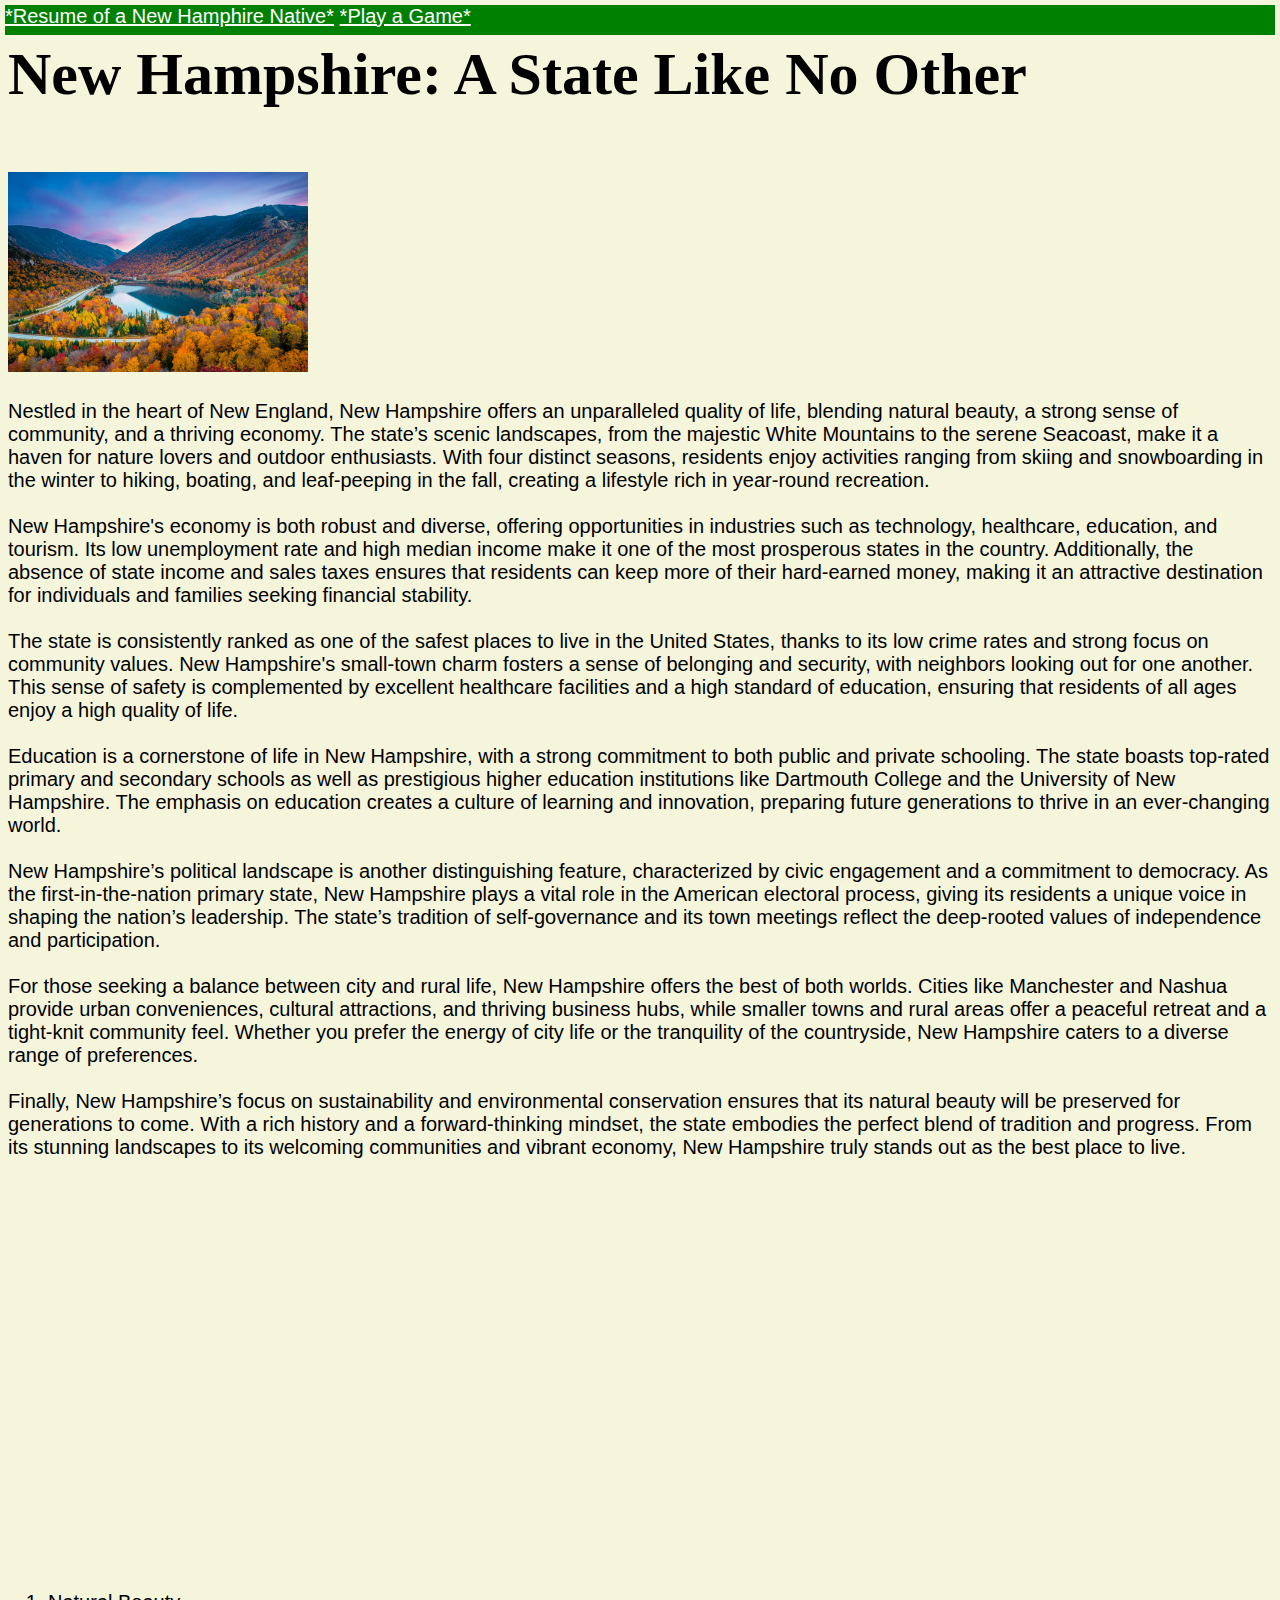
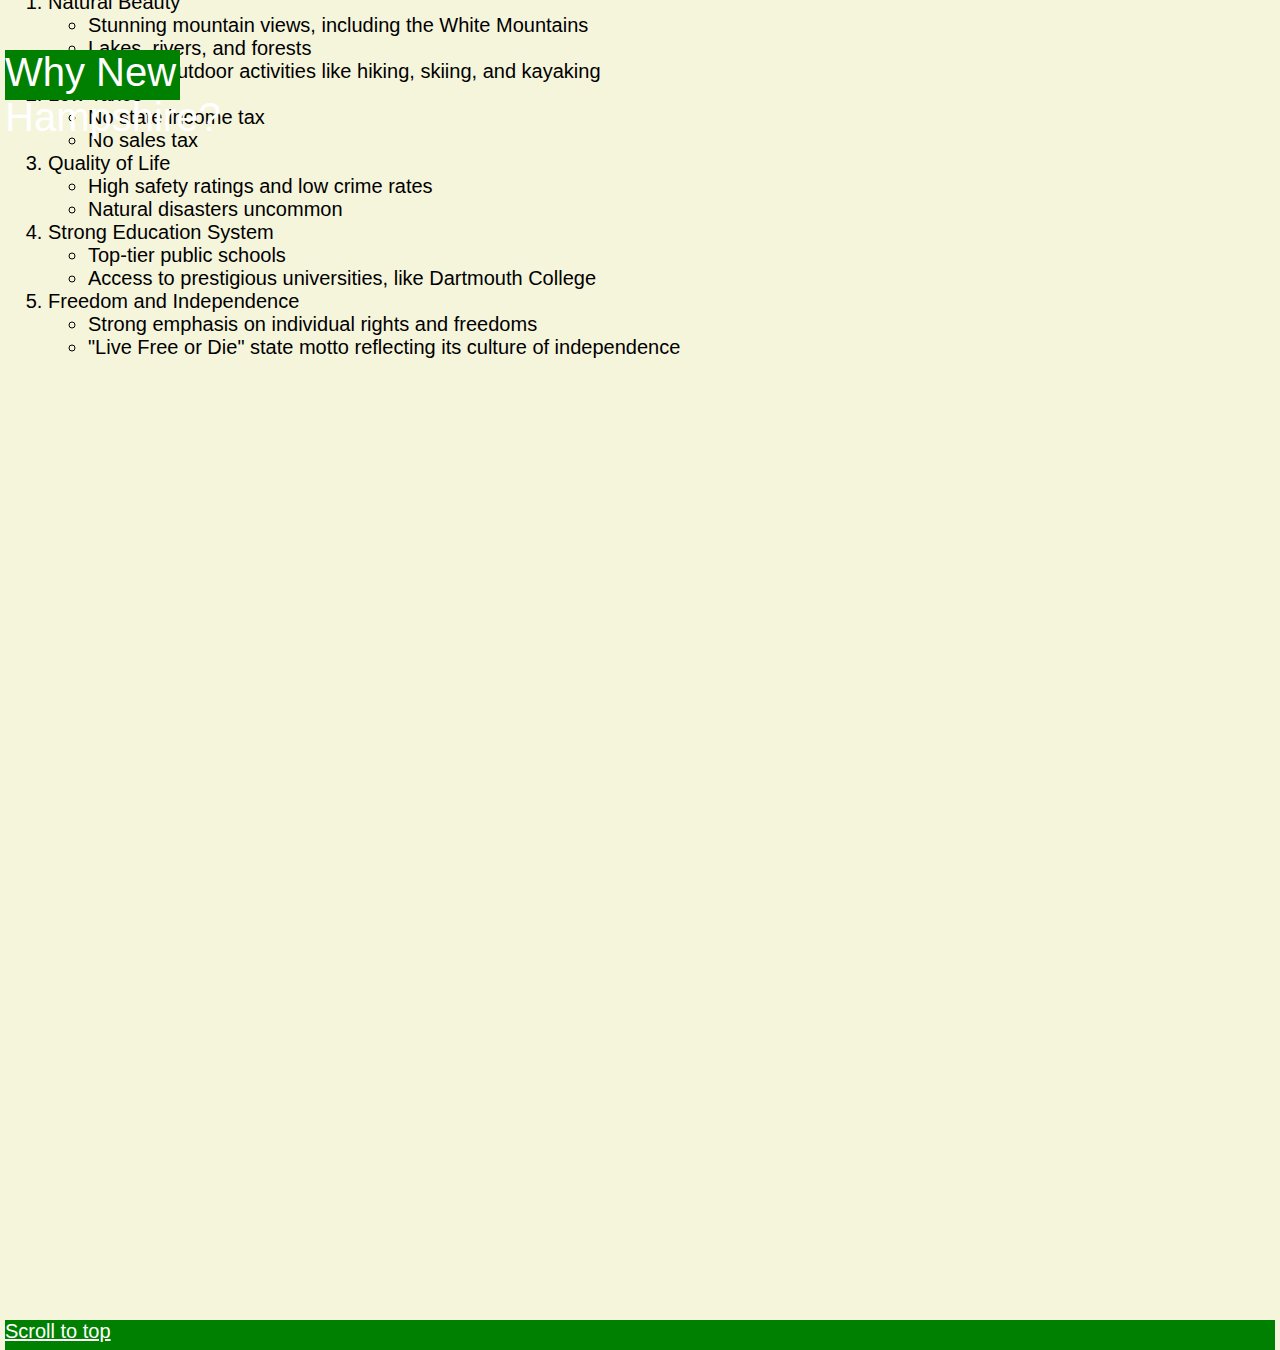
<file: html/scratchpage.html>
<!DOCTYPE html>
<html lang="en">
<head>
    <meta charset="UTF-8">
    <meta name="viewport" content="width=device-width, initial-scale=1.0">
    <title>Document</title>
    <link href="../css/customstyles.css" rel="stylesheet">
    <div class="common header">
        <a href="../index.html">*Resume of a New Hamphire Native*</a>
        <a href="webapp.html">*Play a Game*</a>
    </div>
    <div class="common question">
        Why New Hampshire?
    </div>
    <div class="common footer">
        <a href="#top">Scroll to top</a>
        </div>
</head>
<body>

    
   
        <h1>New Hampshire: A State Like No Other</h1>
        <br>
        <img src="../Images/SP1.jpg" alt="NH" width="300">
    <br><br>
    Nestled in the heart of New England, New Hampshire offers an unparalleled quality of life, blending natural beauty, a strong sense of community, and a thriving economy. The state’s scenic landscapes, from the majestic White Mountains to the serene Seacoast, make it a haven for nature lovers and outdoor enthusiasts. With four distinct seasons, residents enjoy activities ranging from skiing and snowboarding in the winter to hiking, boating, and leaf-peeping in the fall, creating a lifestyle rich in year-round recreation.
    <br><br>

New Hampshire's economy is both robust and diverse, offering opportunities in industries such as technology, healthcare, education, and tourism. Its low unemployment rate and high median income make it one of the most prosperous states in the country. Additionally, the absence of state income and sales taxes ensures that residents can keep more of their hard-earned money, making it an attractive destination for individuals and families seeking financial stability.

<br><br>
The state is consistently ranked as one of the safest places to live in the United States, thanks to its low crime rates and strong focus on community values. New Hampshire's small-town charm fosters a sense of belonging and security, with neighbors looking out for one another. This sense of safety is complemented by excellent healthcare facilities and a high standard of education, ensuring that residents of all ages enjoy a high quality of life.
<br><br>
Education is a cornerstone of life in New Hampshire, with a strong commitment to both public and private schooling. The state boasts top-rated primary and secondary schools as well as prestigious higher education institutions like Dartmouth College and the University of New Hampshire. The emphasis on education creates a culture of learning and innovation, preparing future generations to thrive in an ever-changing world.
<br><br>
New Hampshire’s political landscape is another distinguishing feature, characterized by civic engagement and a commitment to democracy. As the first-in-the-nation primary state, New Hampshire plays a vital role in the American electoral process, giving its residents a unique voice in shaping the nation’s leadership. The state’s tradition of self-governance and its town meetings reflect the deep-rooted values of independence and participation.
<br><br>
For those seeking a balance between city and rural life, New Hampshire offers the best of both worlds. Cities like Manchester and Nashua provide urban conveniences, cultural attractions, and thriving business hubs, while smaller towns and rural areas offer a peaceful retreat and a tight-knit community feel. Whether you prefer the energy of city life or the tranquility of the countryside, New Hampshire caters to a diverse range of preferences.
<br><br>
Finally, New Hampshire’s focus on sustainability and environmental conservation ensures that its natural beauty will be preserved for generations to come. With a rich history and a forward-thinking mindset, the state embodies the perfect blend of tradition and progress. From its stunning landscapes to its welcoming communities and vibrant economy, New Hampshire truly stands out as the best place to live.
<br><br>
<iframe width="560" height="315" src="https://www.youtube.com/embed/N-nAhEiu2ck?si=6UgyXagvSprmjN9U" title="YouTube video player" frameborder="0" allow="accelerometer; autoplay; clipboard-write; encrypted-media; gyroscope; picture-in-picture; web-share" referrerpolicy="strict-origin-when-cross-origin" allowfullscreen></iframe>
<br><br>
<br><br>


<ol>
    <li>Natural Beauty</li>
        <ul>
            <li>Stunning mountain views, including the White Mountains</li>
            <li>Lakes, rivers, and forests</li>
            <li>Ideal for outdoor activities like hiking, skiing, and kayaking</li>
        </ul>
    <li>Low Taxes</li>
        <ul>
            <li>No state income tax</li>
            <li>No sales tax</li>
        </ul>
    <li>Quality of Life</li>
        <ul>
            <li>High safety ratings and low crime rates</li>
            <li>Natural disasters uncommon</li>
        </ul>
    <li>Strong Education System</li>
        <ul>
            <li>Top-tier public schools</li>
            <li>Access to prestigious universities, like Dartmouth College</li>
        </ul>
    <li>Freedom and Independence</li>
        <ul>
            <li>Strong emphasis on individual rights and freedoms</li>
            <li>"Live Free or Die" state motto reflecting its culture of independence</li>
        </ul>
<ol>
<br><br>
<div class='tableauPlaceholder' id='viz1734559765422' style='position: relative'><noscript><a href='#'><img alt='Medigap ' src='https:&#47;&#47;public.tableau.com&#47;static&#47;images&#47;St&#47;StateMedigapCosts-ProjectHealthViz&#47;Medigap&#47;1_rss.png' style='border: none' /></a></noscript><object class='tableauViz'  style='display:none;'><param name='host_url' value='https%3A%2F%2Fpublic.tableau.com%2F' /> <param name='embed_code_version' value='3' /> <param name='site_root' value='' /><param name='name' value='StateMedigapCosts-ProjectHealthViz&#47;Medigap' /><param name='tabs' value='no' /><param name='toolbar' value='yes' /><param name='static_image' value='https:&#47;&#47;public.tableau.com&#47;static&#47;images&#47;St&#47;StateMedigapCosts-ProjectHealthViz&#47;Medigap&#47;1.png' /> <param name='animate_transition' value='yes' /><param name='display_static_image' value='yes' /><param name='display_spinner' value='yes' /><param name='display_overlay' value='yes' /><param name='display_count' value='yes' /><param name='language' value='en-US' /></object></div>                <script type='text/javascript'>                    var divElement = document.getElementById('viz1734559765422');                    var vizElement = divElement.getElementsByTagName('object')[0];                    if ( divElement.offsetWidth > 800 ) { vizElement.style.width='1000px';vizElement.style.height='727px';} else if ( divElement.offsetWidth > 500 ) { vizElement.style.width='1000px';vizElement.style.height='727px';} else { vizElement.style.width='100%';vizElement.style.height='927px';}                     var scriptElement = document.createElement('script');                    scriptElement.src = 'https://public.tableau.com/javascripts/api/viz_v1.js';                    vizElement.parentNode.insertBefore(scriptElement, vizElement);                </script>





</div>
</body>
</html>
</file>
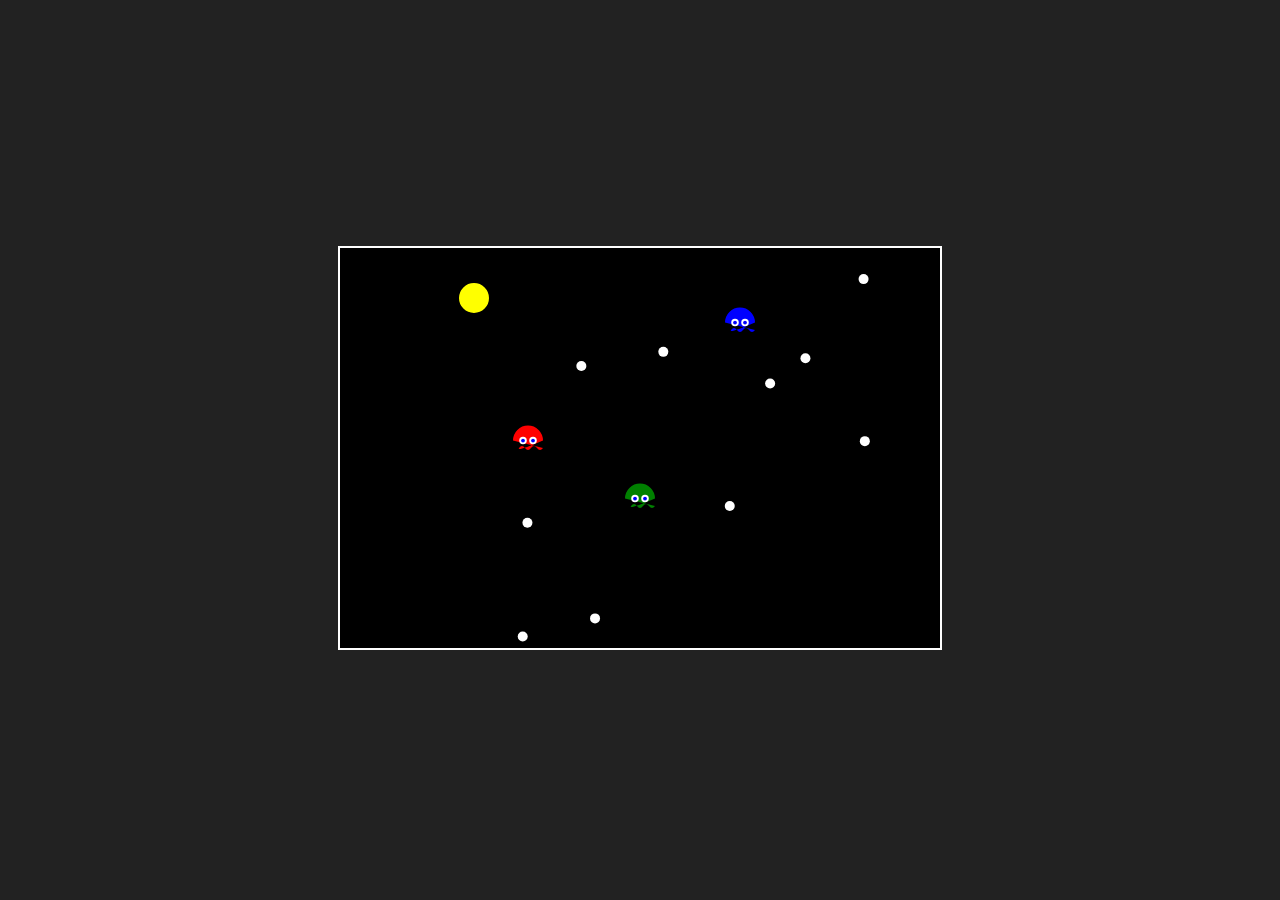
<file: html/webapp.html>
<!DOCTYPE html>
<html lang="en">
<head>
  <meta charset="UTF-8">
  <meta name="viewport" content="width=device-width, initial-scale=1.0">
  <title>Pac-Man Game</title>
  <style>
    body {
      font-family: Arial, sans-serif;
      margin: 0;
      padding: 0;
      background-color: #222;
      display: flex;
      justify-content: center;
      align-items: center;
      height: 100vh;
    }

    #game-container {
      position: relative;
    }

    canvas {
      border: 2px solid #fff;
      background-color: black;
    }
  </style>
</head>
<body>
  <div id="game-container">
    <canvas id="gameCanvas" width="600" height="400"></canvas>
  </div>
  <script>
    const canvas = document.getElementById("gameCanvas");
    const ctx = canvas.getContext("2d");

    const pacMan = {
      x: 50,
      y: 50,
      radius: 15,
      speed: 2,
      direction: "right",
      mouthAngle: 0.2,
      mouthClosing: true,
      frameCounter: 0,
      move() {
        if (this.direction === "right") this.x += this.speed;
        if (this.direction === "left") this.x -= this.speed;
        if (this.direction === "up") this.y -= this.speed;
        if (this.direction === "down") this.y += this.speed;

        // Wrap-around logic
        if (this.x > canvas.width + this.radius) this.x = -this.radius;
        if (this.x < -this.radius) this.x = canvas.width + this.radius;
        if (this.y > canvas.height + this.radius) this.y = -this.radius;
        if (this.y < -this.radius) this.y = canvas.height + this.radius;
      },
      animateMouth() {
        this.frameCounter++;
        if (this.frameCounter % 10 === 0) {
          if (this.mouthClosing) {
            this.mouthAngle -= 0.05;
            if (this.mouthAngle <= 0.05) this.mouthClosing = false;
          } else {
            this.mouthAngle += 0.05;
            if (this.mouthAngle >= 0.2) this.mouthClosing = true;
          }
        }
      },
      draw() {
        let startAngle, endAngle;
        if (this.direction === "right") {
          startAngle = this.mouthAngle * Math.PI;
          endAngle = (2 - this.mouthAngle) * Math.PI;
        } else if (this.direction === "left") {
          startAngle = (1 + this.mouthAngle) * Math.PI;
          endAngle = (1 - this.mouthAngle) * Math.PI;
        } else if (this.direction === "up") {
          startAngle = (1.5 + this.mouthAngle) * Math.PI;
          endAngle = (1.5 - this.mouthAngle) * Math.PI;
        } else if (this.direction === "down") {
          startAngle = (0.5 + this.mouthAngle) * Math.PI;
          endAngle = (0.5 - this.mouthAngle) * Math.PI;
        }

        ctx.beginPath();
        ctx.arc(this.x, this.y, this.radius, startAngle, endAngle);
        ctx.lineTo(this.x, this.y);
        ctx.fillStyle = "yellow";
        ctx.fill();
        ctx.closePath();
      }
    };

    const pellets = [];
    const pelletRadius = 5;
    const pelletCount = 10;

    const ghosts = [
      { x: 200, y: 200, radius: 15, color: 'red', speed: 1, direction: "left" },
      { x: 400, y: 100, radius: 15, color: 'blue', speed: 1, direction: "down" },
      { x: 300, y: 300, radius: 15, color: 'green', speed: 1, direction: "up" },
    ];

    function createPellets() {
      for (let i = 0; i < pelletCount; i++) {
        const x = Math.random() * (canvas.width - 20) + 10;
        const y = Math.random() * (canvas.height - 20) + 10;
        pellets.push({ x, y });
      }
    }

    function drawPellets() {
      pellets.forEach(pellet => {
        ctx.beginPath();
        ctx.arc(pellet.x, pellet.y, pelletRadius, 0, Math.PI * 2);
        ctx.fillStyle = "white";
        ctx.fill();
        ctx.closePath();
      });
    }

    function detectCollisions() {
      for (let i = 0; i < pellets.length; i++) {
        const p = pellets[i];
        const distance = Math.sqrt(Math.pow(p.x - pacMan.x, 2) + Math.pow(p.y - pacMan.y, 2));
        if (distance < pacMan.radius + pelletRadius) {
          pellets.splice(i, 1);
          break;
        }
      }

      for (const ghost of ghosts) {
        const ghostDistance = Math.sqrt(Math.pow(ghost.x - pacMan.x, 2) + Math.pow(ghost.y - pacMan.y, 2));
        if (ghostDistance < ghost.radius + pacMan.radius) {
          alert("Game Over! Pac-Man was caught by a ghost!");
          resetGame();
          return;
        }
      }

      if (pellets.length === 0) {
        alert("You Win! All pellets collected!");
        resetGame();
      }
    }

    function drawGhost(ghost) {
      const waveHeight = 4;
      const waveCount = 5;

      // Draw the rounded top of the ghost
      ctx.beginPath();
      ctx.arc(ghost.x, ghost.y - ghost.radius / 2, ghost.radius, Math.PI, 0, false);

      // Draw the wavy bottom
      let currentX = ghost.x - ghost.radius;
      const step = (ghost.radius * 2) / waveCount;

      for (let i = 0; i < waveCount; i++) {
        const nextX = currentX + step;
        const controlX = currentX + step / 2;
        const controlY = ghost.y + (i % 2 === 0 ? waveHeight : -waveHeight);
        ctx.quadraticCurveTo(controlX, controlY, nextX, ghost.y);
        currentX = nextX;
      }

      ctx.lineTo(ghost.x + ghost.radius, ghost.y);
      ctx.closePath();
      ctx.fillStyle = ghost.color;
      ctx.fill();

      // Add eyes
      const eyeRadius = ghost.radius / 4;
      const pupilRadius = ghost.radius / 8;
      const eyeOffsetX = ghost.radius / 3;
      const eyeOffsetY = ghost.radius / 3;

      // Left eye
      ctx.beginPath();
      ctx.arc(ghost.x - eyeOffsetX, ghost.y - ghost.radius / 2, eyeRadius, 0, Math.PI * 2);
      ctx.fillStyle = "white";
      ctx.fill();

      // Right eye
      ctx.beginPath();
      ctx.arc(ghost.x + eyeOffsetX, ghost.y - ghost.radius / 2, eyeRadius, 0, Math.PI * 2);
      ctx.fillStyle = "white";
      ctx.fill();

      // Pupils
      ctx.beginPath();
      ctx.arc(ghost.x - eyeOffsetX, ghost.y - ghost.radius / 2, pupilRadius, 0, Math.PI * 2);
      ctx.fillStyle = "blue";
      ctx.fill();

      ctx.beginPath();
      ctx.arc(ghost.x + eyeOffsetX, ghost.y - ghost.radius / 2, pupilRadius, 0, Math.PI * 2);
      ctx.fillStyle = "blue";
      ctx.fill();
    }

    function moveGhosts() {
      ghosts.forEach(ghost => {
        if (ghost.direction === "left") ghost.x -= ghost.speed;
        if (ghost.direction === "right") ghost.x += ghost.speed;
        if (ghost.direction === "up") ghost.y -= ghost.speed;
        if (ghost.direction === "down") ghost.y += ghost.speed;

        if (ghost.x > canvas.width + ghost.radius) ghost.x = -ghost.radius;
        if (ghost.x < -ghost.radius) ghost.x = canvas.width + ghost.radius;
        if (ghost.y > canvas.height + ghost.radius) ghost.y = -ghost.radius;
        if (ghost.y < -ghost.radius) ghost.y = canvas.height + ghost.radius;

        const directions = ["up", "down", "left", "right"];
        if (Math.random() < 0.01) {
          ghost.direction = directions[Math.floor(Math.random() * directions.length)];
        }
      });
    }

    function update() {
      ctx.clearRect(0, 0, canvas.width, canvas.height);

      drawPellets();
      pacMan.move();
      pacMan.animateMouth();
      pacMan.draw();
      moveGhosts();

      ghosts.forEach(drawGhost);
      detectCollisions();

      requestAnimationFrame(update);
    }

    document.addEventListener("keydown", (event) => {
      if (event.key === "ArrowRight") pacMan.direction = "right";
      if (event.key === "ArrowLeft") pacMan.direction = "left";
      if (event.key === "ArrowUp") pacMan.direction = "up";
      if (event.key === "ArrowDown") pacMan.direction = "down";
    });

    function resetGame() {
      pacMan.x = 50;
      pacMan.y = 50;
      pacMan.direction = "right";
      pacMan.mouthAngle = 0.2;
      pacMan.mouthClosing = true;
      pellets.length = 0;
      ghosts.forEach(ghost => {
        ghost.x = Math.random() * canvas.width;
        ghost.y = Math.random() * canvas.height;
      });
      createPellets();
    }

    createPellets();
    update();
  </script>
</body>
</html>
</file>
<file: css/customstyles.css>
body {
    font-family: Arial, Helvetica, sans-serif;
    background-color: beige;
    font-size: 20px;
}

h1 {
    font-family: Copperplate, Papyrus, fantasy;
    font-size: 60px;
}

a {
    color: white;
}

.common {
    background-color: green;
    border: 2px;
    position:absolute;
}

.header {
    top: 5px;
    left: 5px;
    right: 5px;
    height: 30px;
}

.footer {
    bottom: -2050px;
    left: 5px;
    right: 5px;
    height: 30px;
}

.question {
    bottom: -800px;
    left: 5px;
    right: 1100px;
    height: 50px;
    font-size: 40px;
    color: white;
}
</file>
